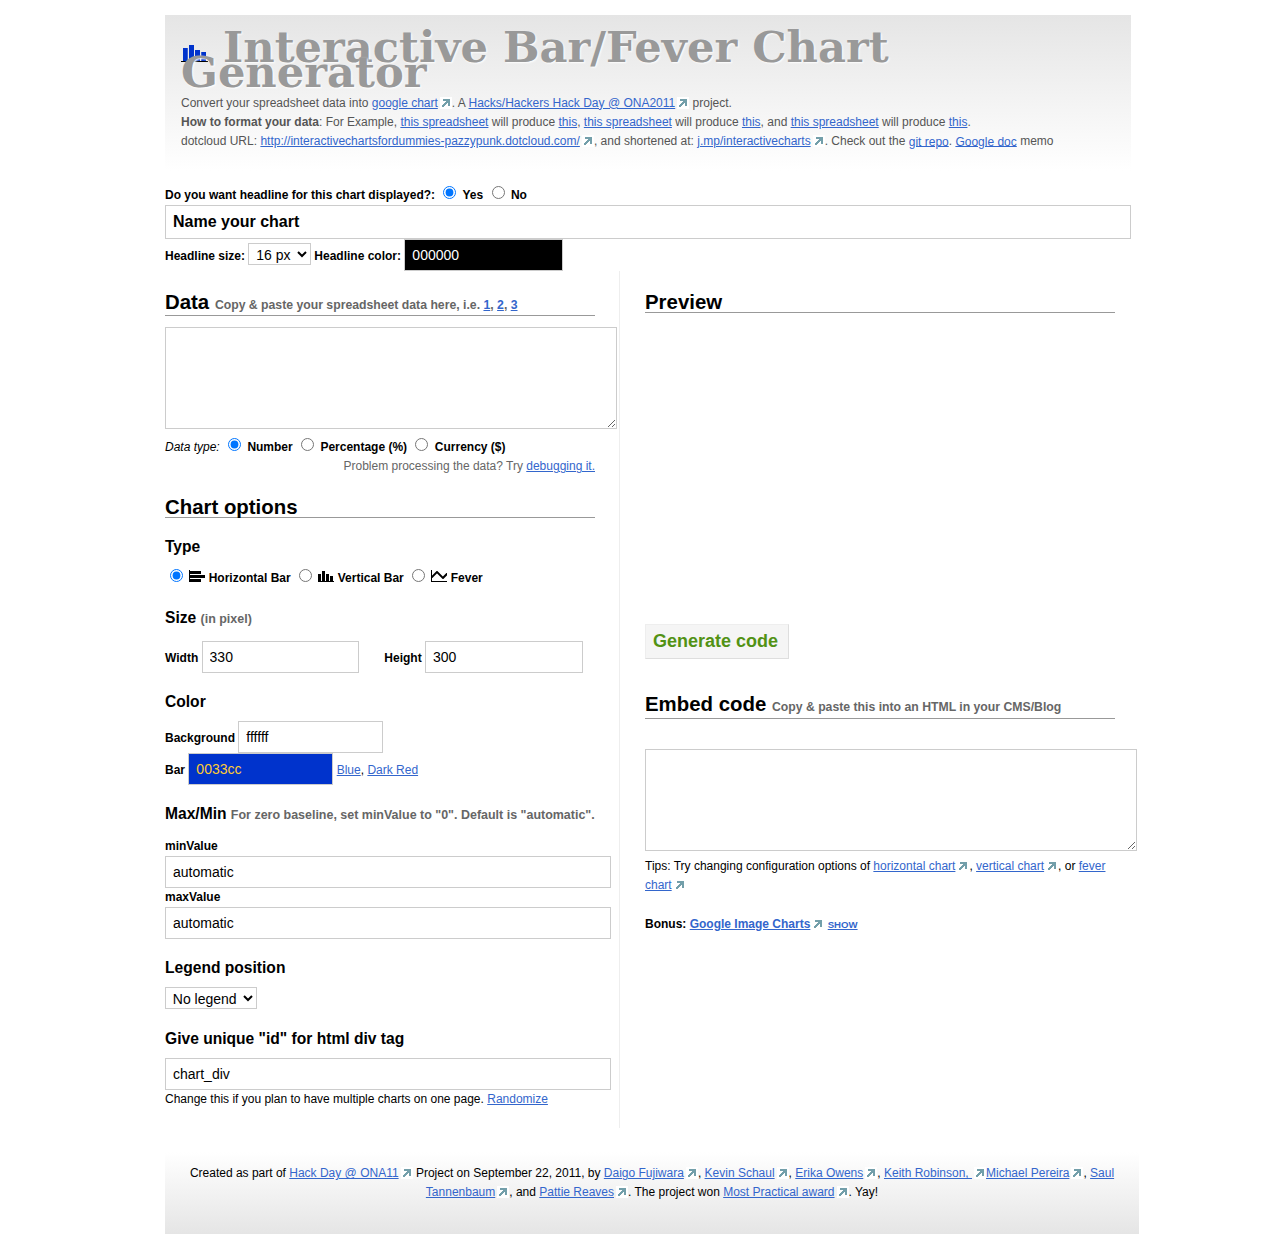
<file: index.html>
<!DOCTYPE html PUBLIC "-//W3C//DTD XHTML 1.0 Strict//EN"
  "http://www.w3.org/TR/xhtml1/DTD/xhtml1-strict.dtd">
<html xmlns="http://www.w3.org/1999/xhtml" xml:lang="en" lang="en">

<head>

  <title>Interactive Bar/Fever Chart Generator | Convert your spreadsheet into Google Chart Tool | Hack Day Project Sept. 22, 2011</title>
  <meta http-equiv="content-type" content="text/html;charset=utf-8" />

  <link rel="stylesheet" href="css/screen.css" type="text/css" media="screen, projection" />
  <link rel="stylesheet" href="css/print.css" type="text/css" media="print" />
  <!--[if IE]>
    <link rel="stylesheet" href="css/ie.css" type="text/css" media="screen, projection" />
  <![endif]-->
  <link rel="stylesheet" href="css/style.css" type="text/css" media="screen, projection" />
  <script src="js/jquery-1.6.4.min.js"></script>
  <script src="js/jquery.wheelcolorpicker.min.js"></script>
  <script src="js/underscore-min.js"></script>

  <script src="js/logic.js" type="text/javascript"></script>
  <script src="js/init.js" type="text/javascript"></script>
  <script type="text/javascript" src="https://www.google.com/jsapi"></script>

</head>

<body>
  <div class="container">
  	<div id="header" class="span-24 last">
        <h1><img src="images/bar.png" alt="" width="27" height="17" border="0" /> Interactive Bar/Fever Chart Generator</h1>
        <p>Convert your spreadsheet data into <a href="http://code.google.com/apis/chart/image/docs/making_charts.html"> google chart</a>.  A <a href="http://hackshackers.com/hacking-at-ona11/">Hacks/Hackers Hack Day @ ONA2011</a> project.<br />
        <strong>How to format your data</strong>: For Example, 
        <a href="https://docs.google.com/spreadsheet/ccc?key=0Apvvlouo3eMgdFZWeUNPQ1pjYXJINmtSOW9YZ09ISEE&hl=en_US" target="_blank">this spreadsheet</a> will produce <a href="examples/example-unemployment.html" target="_blank">this</a>, <a href="https://docs.google.com/a/daigofujiwara.com/spreadsheet/ccc?key=0Apvvlouo3eMgdG50R3ZCWWZnMUNOeVB1QWM3ai1tamc&hl=en_US#gid=0" target="_blank">this spreadsheet</a> will produce <a href="examples/example-beckett-era.html" target="_blank">this</a>, and  <a href="https://docs.google.com/a/daigofujiwara.com/spreadsheet/ccc?key=0Apvvlouo3eMgdDZOLUdRNlh5dkRvQjRxVzM0UkNGQmc&hl=en_US#gid=0" target="_blank">this spreadsheet</a> will produce <a href="examples/example-usmedian-income.html" target="_blank">this</a>.<br/>
        dotcloud URL: <a href="http://interactivechartsfordummies-pazzypunk.dotcloud.com/">http://interactivechartsfordummies-pazzypunk.dotcloud.com/</a>, and shortened at: <a href="http://j.mp/interactivecharts">j.mp/interactivecharts</a>. Check out the <a href="https://github.com/pazzypunk/interactive_charts_for_dummies">git repo</a>. <a href="https://docs.google.com/document/d/1vekp8TzdLXnKgNC4k9BXE6sQIT3ypIWWhqOh0MDQLQ0/edit?hl=en_US">Google doc</a> memo</p>

        <p><!-- AddThis Button BEGIN -->
		<div class="addthis_toolbox addthis_default_style ">
		<a class="addthis_button_preferred_1"></a>
		<a class="addthis_button_preferred_2"></a>
		<a class="addthis_button_preferred_3"></a>
		<a class="addthis_button_preferred_4"></a>
		<a class="addthis_button_compact"></a>
		<a class="addthis_counter addthis_bubble_style"></a>
		</div>
		<!-- script type="text/javascript" src="http://s7.addthis.com/js/250/addthis_widget.js#pubid=ra-4e7db41d045e7543"></script -->
		<!-- AddThis Button END --></p>
    </div><!-- end #header -->
    
   	<div class="span-24 last">
    
        <div class="title" name="title">
        <label>Do you want headline for this chart displayed?:</label>
			<input type="radio" name="wanttitle" value="titleyes" id="titleyes" checked="checked" /><label for="titleyes"> Yes</label>
			<input type="radio" name="wanttitle" value="titleno" id="titleno" /> <label for="titleno"> No</label>
			<div id="titleoption">
			<label for="title"></label>
			<input id="title" type="text" size="40" value="Name your chart" onclick="javascript:this.focus();this.select();">
			
			<label for="titlesize">Headline size:</label>  
			<select id="titlesize">
				<option value="10">10 px</option>
				<option value="11">11 px</option>
				<option value="12">12 px</option>
				<option value="13">13 px</option>
				<option value="14">14 px</option>
				<option value="15">15 px</option>
				<option value="16" selected="selected">16 px</option>
				<option value="18">18 px</option>
				<option value="20">20 px</option>
				<option value="22">22 px</option>
				<option value="24">24 px</option>
				<option value="28">28 px</option>
				<option value="32">32 px</option>

			</select>
			<label for="titlecolor">Headline color:</label>  
			<input type="text" size="40" id="title-color" name="title-color" class="title-colorpicker colorpicker"></input>	
			</div>
		</div>
	</div>

    <div class="span-11 colborder">
    <h2>Data <span class="quiet tiny">Copy &amp; paste your spreadsheet data here, i.e. <a href="https://docs.google.com/spreadsheet/ccc?key=0Apvvlouo3eMgdFZWeUNPQ1pjYXJINmtSOW9YZ09ISEE&hl=en_US" target="_blank">1</a>, <a href="https://docs.google.com/a/daigofujiwara.com/spreadsheet/ccc?key=0Apvvlouo3eMgdG50R3ZCWWZnMUNOeVB1QWM3ai1tamc&hl=en_US#gid=0" target="_blank">2</a>, <a href="https://docs.google.com/a/daigofujiwara.com/spreadsheet/ccc?key=0Apvvlouo3eMgdDZOLUdRNlh5dkRvQjRxVzM0UkNGQmc&hl=en_US#gid=0" target="_blank">3</a></span></h2>
    
    <p id="data-processed" class="success"><img src="images/icons/tick.png" alt=""> Data processed.</p>
    <p id="data-error" class="error"><img src="images/icons/cross.png" alt=""> Data may contain invalid characters. Try <a href="javascript:void(0);" class="showdebug">debugging it</a> below.</p>
    
    
	<textarea id="data" class="fullwidth" onchange="processData()"></textarea>
	<div class="datatype-select"><em>Data type: </em>
				<input type="radio" name="datatype" value="num" id="num" checked="checked" onchange="processData()" /> <label for="num"> Number</label>
				<input type="radio" name="datatype" value="pct" id="pct" onchange="processData()" /> <label for="pct"> Percentage (%)</label>
				<input type="radio" name="datatype" value="dol" id="dol" onchange="processData()" /> <label for="dol"> Currency ($)</label>
	</div>
    <p class="quiet" style="text-align:right;">Problem processing the data? Try <a href="javascript:void(0);" class="showdebug">debugging it.</a></p>
    <div style="padding-left:5px; border-left:1px solid #999;" id="debug">
    <!-- eventually delete this from here  -->
		<h4>Data Labels <span class="quiet small">Enter comma separated value.</span></h4>
			Name labels (i.e. Year, Month...): <input type="text" id="chartlabelsname" value=""></input><br/>
			<input type="text" id="chartlabels" value=""></input>
		<h4>Data Values <span class="quiet small">Enter comma separated value, only numbers.</span></h4>
			Name of data: <input type="text" id="chartdataname" value=""></input><br/>
			<input type="text" id="chartdata" value=""></input>
			
		<div class="datatype-select">Formatted data: 
				<br/>
			<input type="text" id="chartformatteddata" value=""></input>
		</div>
	 <!-- to here  -->
	 </div>
    <h2>Chart options</h2>
	    <div class="type" >
			<h4>Type</h4>
			<div><input type="radio" name="charttype" value="BarChart" id="horitype" checked="checked" /> <label for="horitype"> <img src="images/hori-type.png" width="16" height="12"> Horizontal Bar</label>
			<input type="radio" name="charttype" value="ColumnChart" id="verttype" /> <label for="verttype"><img src="images/vert-type.png" width="16" height="12"> Vertical Bar</label>
			<input type="radio" name="charttype" value="LineChart" id="linetype" /> <label for="linetype"><img src="images/line-type.png" width="16" height="12"> Fever</label>
			
			</div>
		</div>	

        <div class="size" id="size" name="size">
			<h4>Size <span class="quiet small">(in pixel)</span></h4>
			<label for="chartwidth">Width</label>
			<input type="text" name="chartwidth" id="chartwidth" length="5" size="8" value="330" onclick="javascript:this.focus();this.select();">
			<label for="chartheight">Height</label>
			<input type="text" name="chartheight" id="chartheight" length="5" size="8" value="300" onclick="javascript:this.focus();this.select();">
		</div>
		
		<div class="color" id="chartcolor" name="chartcolor">
			<h4>Color</h4>
			<!-- <label for="canvas-color">Canvas background color</label>
			<input type="text" size="40" id="canvas-color" name="canvas-color" class="colorpicker"></input><br/> -->

			<label for="chart-color">Background </label>
			<input type="text" size="40" id="chart-color" name="chart-color" class="colorpicker"></input><br/>

			<label for="bar-color">Bar </label>
			<input type="text" size="40" id="bar-color" name="bar-color" class="bar-colorpicker colorpicker"></input> <a href="javascript:void(0);" id="changeBlue">Blue</a>, <a href="javascript:void(0);" id="changeRed">Dark Red</a>
		</div>

		<div>
				<h4>Max/Min <span class="quiet small">For zero baseline, set minValue to "0". Default is "automatic".</span></h4>	
		<!-- hAxis vAxis:{minValue:"0", maxValue:"10"} -->
		<label for="minv">minValue</label>
			<input type="text" name="minv" id="minv" length="5" size="8" value="automatic" onclick="javascript:this.focus();this.select();">
			<label for="maxv">maxValue</label>
			<input type="text" name="maxv" id="maxv" length="5" size="8" value="automatic" onclick="javascript:this.focus();this.select();">
		</div>
		
		<div class="legend" id="chartlegend">
			<h4>Legend position</h4>
			<label for="legend-position"></label>
			<select id="legend-position">
				<option value="none">No legend</option>
				<option value="top">Top</option>
				<option value="right">Right</option>
				<option value="bottom">Bottom</option>
			</select>	
		</div>
		
		<div class="color" id="chartcolor" name="chartcolor">
			<h4>Give unique "id" for html div tag</h4>
			<input type="text" size="40" id="chartdivid" name="chartdivid" value="chart_div"></input><br/>
			<p>Change this if you plan to have multiple charts on one page. <a href="javascript:void(0);" id="randomchartdivid">Randomize</a></p>
			
		</div>
		
	</div>
	
	<div class="span-12 last">

		<h2>Preview</h2>
		<script type="text/javascript">google.load("visualization", "1", {packages:["corechart"]});</script>
		<div id="preview-canvas"> 
			
			
			
		</div>


		<div class="renderbutton">
	  		<input type="submit" class="button" id="renderChart" name="renderChart" value="Generate code" />  	
		</div>
		
		<div>
			<h2>Embed code <span class="quiet tiny">Copy &amp; paste this into an HTML in your CMS/Blog</span></h2>
			<br>
			<textarea id="codeOutput" class="fullwidth" onclick="javascript:this.focus();this.select();"></textarea>
			<p>Tips: Try changing configuration options of <a href="http://code.google.com/apis/chart/interactive/docs/gallery/barchart.html#Configuration_Options" target="_blank">horizontal chart</a>, <a href="http://code.google.com/apis/chart/interactive/docs/gallery/columnchart.html#Configuration_Options" target="_blank">vertical chart</a>, or <a href="http://code.google.com/apis/chart/interactive/docs/gallery/linechart.html#Configuration_Options" target="_blank">fever chart</a></p>
			
			<h6>Bonus: <a href="http://code.google.com/apis/chart/image/">Google Image Charts</a> <a href="javascript:void(0);" class="small" id="showimgchart">SHOW</a></h6>
			<div id="imgchart">
				<textarea id="codeImgOutput" class="fullwidth"></textarea>
				<img id="chartPreview" src="images/bar.png">
			</div>
		</div>
	</div>  

    <div class="span-24 last center" id="footer">
      <p>
      Created as part of <a href="http://meetupbos.hackshackers.com/events/17319807/?eventId=17319807&action=detail&rv=rv17&rv=rv17">Hack Day @ ONA11</a> Project on September 22, 2011, by <a href="http://about.me/daigofujiwara">Daigo Fujiwara</a>, <a href="http://twitter.com/foxyninja7">Kevin Schaul</a>, <a href="http://twitter.com/erika_owens">Erika Owens</a>, <a href="http://twitter.com/kdawg39">Keith Robinson, <a href="http://twitter.com/monkeycycle_org">Michael Pereira</a>, <a href="http://twitter.com/stannenb">Saul Tannenbaum</a>, and <a href="http://twitter.com/pazzypunk"> Pattie Reaves</a>.  The project won  <a href="http://hackshackers.com/hacking-at-ona11/">Most Practical award</a>. Yay!
    
      </p>
    </div>

  </div> <!-- end .container -->

</body>
</html>
</file>
<file: css/screen.css>
/*************************************
       WELCOME TO THE STYLESHEET
--------------------------------------
              screen.css
        BlueTrip CSS Framework
         http://bluetrip.org
***************************************/

/*** MEYER RESET v1.0 ***/
html,body,div,span,applet,object,iframe,h1,h2,h3,h4,h5,h6,p,blockquote,pre,a,abbr,acronym,address,big,cite,code,del,dfn,em,font,img,ins,kbd,q,s,samp,small,strike,strong,sub,sup,tt,var,b,u,i,center,dl,dt,dd,ol,ul,li,fieldset,form,label,legend,table,caption,tbody,tfoot,thead,tr,th,td{margin:0;padding:0;border:0;outline:0;font-size:100%;vertical-align:baseline;background:transparent}body{line-height:1}blockquote,q{quotes:none}blockquote:before,blockquote:after,q:before,q:after{content:'';content:none}:focus{outline:0}ins{text-decoration:none}del{text-decoration:line-through}table{border-collapse:collapse;border-spacing:0}

/*** BASIC TYPOGRAPHY ***/
html { font-size: 62.5%; font-family: "Liberation Sans", Helvetica, Arial, sans-serif; }
strong, th, thead td, h1, h2, h3, h4, h5, h6 { font-weight: bold; }
cite, em, dfn { font-style: italic; }
code, kbd, samp, pre, tt, var, input[type='text'], input[type='password'], textarea { font-size: 92%; font-family: monaco, "Lucida Console", courier, monospace; }
del { text-decoration: line-through; color: #666; }
ins, dfn { border-bottom: 1px solid #ccc; }
small, sup, sub { font-size: 85%; }
abbr, acronym { text-transform: uppercase; font-size: 85%; letter-spacing: .1em; }
a abbr, a acronym { border: none; }
abbr[title], acronym[title], dfn[title] { cursor: help; border-bottom: 1px solid #ccc; }
sup { vertical-align: super; }
sub { vertical-align: sub; }

/*** QUOTES ***/
blockquote { border-top: 1px solid #ccc; border-bottom: 1px solid #ccc; color: #666; }
blockquote *:first-child:before { content: "\201C"; }
blockquote *:first-child:after { content: "\201D"; }

/*** FORMS ***/
fieldset { padding:1.4em; margin: 0 0 1.5em 0; border: 1px solid #ccc; }
legend { font-weight: bold; font-size:1.2em; }
label { font-weight: bold; }
textarea, input[type='text'], input[type='password'], select { border: 1px solid #ccc; background: #fff; }
textarea:hover, input[type='text']:hover, input[type='password']:hover, select:hover { border-color: #aaa; }
textarea:focus, input[type='text']:focus, input[type='password']:focus, select:focus { border-color: #888; outline: 2px solid #ffffaa; }
input, select { cursor: pointer; }
input[type='text'],input[type='password'] { cursor: text; }

/*** BASE SIZES ***/
.container { font-size: 1.2em; line-height: 1.6em; }
h1 { font-size: 1.9em; }
h2 { font-size: 1.7em; }
h3 { font-size: 1.5em; }
h4 { font-size: 1.3em; }
h5 { font-size: 1.2em; }
h6 { font-size: 1em; }

/*** LISTS ***/
ul li { margin-left: .85em; }
ul { list-style-type: disc; }
ul ul { list-style-type: square; }
ul ul ul { list-style-type: circle; }
ol { list-style-position: outside; list-style-type: decimal; }
dt { font-weight: bold; }

/*** TABLES ***/
table { border-top: 1px solid #ccc;  border-left: 1px solid #ccc; }
th, td { border-bottom: 1px solid #ddd; border-right: 1px solid #ccc; }

/*** MARGINS & PADDINGS ***/
blockquote *:first-child { margin: .8em 0; }
hr, p, ul, ol, dl, pre, blockquote, address, table, form { margin-bottom: 1.6em; }
/*** NOTE: Calulate header margins: TOP: 1.6em/size, BOTTOM: 1.6em/size/2 ***/
h1 { margin: 1em 0 .5em;  }
h2 { margin: 1.07em 0 .535em; }
h3 { margin: 1.14em 0 .57em; }
h4 { margin: 1.23em 0 .615em; }
h5 { margin: 1.33em 0 .67em; }
h6 { margin: 1.6em 0 .8em; }
th, td { padding: .8em; }
caption { padding-bottom: .8em; } /*** padding instead of margin for IE ***/
blockquote { padding: 0 1em; margin: 1.6em 0; }
fieldset { padding: 0 1em 1em 1em; margin: 1.6em 0; } /*** padding-top is margin-top for fieldsets in Opera ***/
legend { padding-left: .8em; padding-right: .8em; }
legend+* { margin-top: 1em; } /*** compensates for the opera margin bug ***/
textarea, input { padding: .3em .4em .15em .4em; }
select { padding: .1em .2em 0 .2em; }
option { padding: 0 .4em; }
a { position: relative; padding: 0.3em 0 .1em 0; } /*** for larger click-area ***/
dt { margin-top: .8em; margin-bottom: .4em; }
ul { margin-left: 1.5em; }
ol { margin-left: 2.35em; }
ol ol, ul ol { margin-left: 2.5em; }
form div { margin-bottom: .8em; }

/*** COLORS ***/
a:link { text-decoration: underline; color: #36c; }
a:visited { text-decoration: underline; color: #99c; }
a:hover { text-decoration: underline; color: #c33; }
a:active, a:focus { text-decoration: underline; color: #000; }
code, pre { color: #c33; } /*** very optional, but still useful. W3C uses about the same colors for codes ***/

/*** 24 COLUMN GRID ***/
.container {width:950px;margin:0 auto;}
.showgrid {background:url(../images/grid.png);}
body {margin:1.5em 0;}
div.span-1, div.span-2, div.span-3, div.span-4, div.span-5, div.span-6, div.span-7, div.span-8, div.span-9, div.span-10, div.span-11, div.span-12, div.span-13, div.span-14, div.span-15, div.span-16, div.span-17, div.span-18, div.span-19, div.span-20, div.span-21, div.span-22, div.span-23 {float:left;margin-right:10px;}
div.span-24 {float:left;}
div.last {margin-right:0;}
.span-1 {width:30px;}
.span-2 {width:70px;}
.span-3 {width:110px;}
.span-4 {width:150px;}
.span-5 {width:190px;}
.span-6 {width:230px;}
.span-7 {width:270px;}
.span-8 {width:310px;}
.span-9 {width:350px;}
.span-10 {width:390px;}
.span-11 {width:430px;}
.span-12 {width:470px;}
.span-13 {width:510px;}
.span-14 {width:550px;}
.span-15 {width:590px;}
.span-16 {width:630px;}
.span-17 {width:670px;}
.span-18 {width:710px;}
.span-19 {width:750px;}
.span-20 {width:790px;}
.span-21 {width:830px;}
.span-22 {width:870px;}
.span-23 {width:910px;}
.span-24, div.span-24 {width:950px;}
.suffix-1 {padding-right:40px;}
.suffix-2 {padding-right:80px;}
.suffix-3 {padding-right:120px;}
.suffix-4 {padding-right:160px;}
.suffix-5 {padding-right:200px;}
.suffix-6 {padding-right:240px;}
.suffix-7 {padding-right:280px;}
.suffix-8 {padding-right:320px;}
.suffix-9 {padding-right:360px;}
.suffix-10 {padding-right:400px;}
.suffix-11 {padding-right:440px;}
.suffix-12 {padding-right:480px;}
.suffix-13 {padding-right:520px;}
.suffix-14 {padding-right:560px;}
.suffix-15 {padding-right:600px;}
.suffix-16 {padding-right:640px;}
.suffix-17 {padding-right:680px;}
.suffix-18 {padding-right:720px;}
.suffix-19 {padding-right:760px;}
.suffix-20 {padding-right:800px;}
.suffix-21 {padding-right:840px;}
.suffix-22 {padding-right:880px;}
.suffix-23 {padding-right:920px;}
.prefix-1 {padding-left:40px;}
.prefix-2 {padding-left:80px;}
.prefix-3 {padding-left:120px;}
.prefix-4 {padding-left:160px;}
.prefix-5 {padding-left:200px;}
.prefix-6 {padding-left:240px;}
.prefix-7 {padding-left:280px;}
.prefix-8 {padding-left:320px;}
.prefix-9 {padding-left:360px;}
.prefix-10 {padding-left:400px;}
.prefix-11 {padding-left:440px;}
.prefix-12 {padding-left:480px;}
.prefix-13 {padding-left:520px;}
.prefix-14 {padding-left:560px;}
.prefix-15 {padding-left:600px;}
.prefix-16 {padding-left:640px;}
.prefix-17 {padding-left:680px;}
.prefix-18 {padding-left:720px;}
.prefix-19 {padding-left:760px;}
.prefix-20 {padding-left:800px;}
.prefix-21 {padding-left:840px;}
.prefix-22 {padding-left:880px;}
.prefix-23 {padding-left:920px;}
div.border {padding-right:4px;margin-right:5px;border-right:1px solid #eee;}
div.colborder {padding-right:24px;margin-right:25px;border-right:1px solid #eee;}
.pull-1 {margin-left:-40px;}
.pull-2 {margin-left:-80px;}
.pull-3 {margin-left:-120px;}
.pull-4 {margin-left:-160px;}
.pull-5 {margin-left:-200px;}
.pull-6 {margin-left:-240px;}
.pull-7 {margin-left:-280px;}
.pull-8 {margin-left:-320px;}
.pull-9 {margin-left:-360px;}
.pull-10 {margin-left:-400px;}
.pull-11 {margin-left:-440px;}
.pull-12 {margin-left:-480px;}
.pull-13 {margin-left:-520px;}
.pull-14 {margin-left:-560px;}
.pull-15 {margin-left:-600px;}
.pull-16 {margin-left:-640px;}
.pull-17 {margin-left:-680px;}
.pull-18 {margin-left:-720px;}
.pull-19 {margin-left:-760px;}
.pull-20 {margin-left:-800px;}
.pull-21 {margin-left:-840px;}
.pull-22 {margin-left:-880px;}
.pull-23 {margin-left:-920px;}
.pull-24 {margin-left:-960px;}
.pull-1, .pull-2, .pull-3, .pull-4, .pull-5, .pull-6, .pull-7, .pull-8, .pull-9, .pull-10, .pull-11, .pull-12, .pull-13, .pull-14, .pull-15, .pull-16, .pull-17, .pull-18, .pull-19, .pull-20, .pull-21, .pull-22, .pull-23, .pull-24 {float:left;position:relative;}
.push-1 {margin:0 -40px 1.5em 40px;}
.push-2 {margin:0 -80px 1.5em 80px;}
.push-3 {margin:0 -120px 1.5em 120px;}
.push-4 {margin:0 -160px 1.5em 160px;}
.push-5 {margin:0 -200px 1.5em 200px;}
.push-6 {margin:0 -240px 1.5em 240px;}
.push-7 {margin:0 -280px 1.5em 280px;}
.push-8 {margin:0 -320px 1.5em 320px;}
.push-9 {margin:0 -360px 1.5em 360px;}
.push-10 {margin:0 -400px 1.5em 400px;}
.push-11 {margin:0 -440px 1.5em 440px;}
.push-12 {margin:0 -480px 1.5em 480px;}
.push-13 {margin:0 -520px 1.5em 520px;}
.push-14 {margin:0 -560px 1.5em 560px;}
.push-15 {margin:0 -600px 1.5em 600px;}
.push-16 {margin:0 -640px 1.5em 640px;}
.push-17 {margin:0 -680px 1.5em 680px;}
.push-18 {margin:0 -720px 1.5em 720px;}
.push-19 {margin:0 -760px 1.5em 760px;}
.push-20 {margin:0 -800px 1.5em 800px;}
.push-21 {margin:0 -840px 1.5em 840px;}
.push-22 {margin:0 -880px 1.5em 880px;}
.push-23 {margin:0 -920px 1.5em 920px;}
.push-24 {margin:0 -960px 1.5em 960px;}
.push-1, .push-2, .push-3, .push-4, .push-5, .push-6, .push-7, .push-8, .push-9, .push-10, .push-11, .push-12, .push-13, .push-14, .push-15, .push-16, .push-17, .push-18, .push-19, .push-20, .push-21, .push-22, .push-23, .push-24 {float:right;position:relative;}
hr {background:#ddd;color:#ddd;clear:both;float:none;width:100%;height:.1em;margin:0 0 1.45em;border:none;}
hr.space {background:#fff;color:#fff;}
.clearfix:after, .container:after {content:"\0020";display:block;height:0;clear:both;visibility:hidden;max-height:0;overflow:hidden;}
.clearfix, .container {display:inline-block;}
* html .clearfix, * html .container {height:1%;}
.clearfix, .container {display:block;}
.clear {clear:both;}

/*** FANCY SERIF ***/
.fancy { color: #666; font-family: "Warnock Pro", "Goudy Old Style","Palatino","Book Antiqua", Georgia, serif; font-style: italic; font-weight: normal; }

/*** SMALL CAPS ***/
.caps { font-variant: small-caps; letter-spacing: 1px; text-transform: lowercase; font-size:1.2em; font-weight:bold; padding:0 2px; }

/*** NO LINK ICON (use class="noicon" to remove the link icon from a specific link) ***/
body a.noicon { background:none !important; padding:0 !important; margin:0 !important; }

/*** LINK PADDING FOR ICONS ***/
a[href^="http:"],
a[href^="mailto:"],
a[href$=".pdf"],
a[href$=".doc"],
a[href$=".xls"],
a[href$=".rss"],
a[href$=".rdf"],
a[href^="aim:"] { padding:2px 22px 2px 0; margin:-2px 0; background-repeat: no-repeat; background-position: right center; }

/*** EXTERNAL LINK ICONS ***/
a[href^="http:"]          { background-image: url(../images/icons/external.png); padding-right: 14px; }
a[href^="mailto:"]        { background-image: url(../images/icons/email.png); }
a[href^="http:"]:visited  { background-image: url(../images/icons/visited.png); }

/*** FILE LINK ICONS ***/
a[href$=".pdf"]   { background-image: url(../images/icons/pdf.png); }
a[href$=".doc"]   { background-image: url(../images/icons/doc.png); }
a[href$=".xls"]   { background-image: url(../images/icons/xls.png); }

/*** MISCELLANEOUS LINK ICONS ***/
a[href$=".rss"],
a[href$=".rdf"]   { background-image: url(../images/icons/feed.png); }
a[href^="aim:"]   { background-image: url(../images/icons/im.png); }
a[href^="http://yourwebsite.com"] { background:none; padding:0; margin:0; }

/*** TEXT CLASSES ***/
.small {font-size:.8em;margin-bottom:1.875em;line-height:1.875em;}
.large {font-size:1.2em;line-height:2.5em;margin-bottom:1.25em;}
.hide {display:none;}
.quiet {color:#666;}
.loud {color:#000;}
.highlight {background:#ff0;}
.top {margin-top:0;padding-top:0;}
.bottom {margin-bottom:0;padding-bottom:0;}
.thin {font-weight: lighter;}
.error, .notice, .success {padding:.8em;margin-bottom:1.6em;border:2px solid #ddd;}
.error {background:#FBE3E4;color:#8a1f11;border-color:#FBC2C4;}
.notice {background:#FFF6BF;color:#514721;border-color:#FFD324;}
.success {background:#E6EFC2;color:#264409;border-color:#C6D880;}
.error a {color:#8a1f11; background:none; padding:0; margin:0; }
.notice a {color:#514721; background:none; padding:0; margin:0; }
.success a {color:#264409; background:none; padding:0; margin:0; }
.center {text-align: center;}

/*** STYLES FOR BUTTONS ***/
a.button, button {
  display: inline-block;
  float: left;
  margin:0 0.583em 0.667em 0;
  padding:5px 10px 5px 7px;   /*** Links ***/
  border:1px solid #dedede;
  border-top:1px solid #eee;
  border-left:1px solid #eee;
  background-color:#f5f5f5;
  font-family:"Liberation Sans", Helvetica, Arial, sans-serif;
  font-size:100%;
  line-height:130%;
  text-decoration:none;
  font-weight:bold;
  color:#565656;
  cursor:pointer;
}
button { width:auto; overflow:visible; padding:4px 10px 3px 7px; }
button[type] { padding:4px 10px 4px 7px; line-height:17px; }
*:first-child+html .container button[type] { padding:4px 10px 3px 7px; }
button img, a.button img{ margin:0 3px -3px 0 !important; padding:0; border:none; width:16px; height:16px; float:none; }

/*** STANDARD BUTTONS ***/
button:hover, a.button:hover{ background-color:#dff4ff; border:1px solid #c2e1ef; color:#336699; }
a.button:active, button:active{ background-color:#6299c5; border:1px solid #6299c5; color:#fff; }

/*** POSITIVE (LIGHT BACKGROUND) ***/
body .positive { color:#529214; }
a.positive:hover, button.positive:hover { background-color:#E6EFC2; border:1px solid #C6D880; color:#529214; }
a.positive:active, button.positive:active { background-color:#529214; border:1px solid #529214; color:#fff; }

/*** NEGATIVE (DARK BACKGROUND)***/
body .negative { color:#d12f19; }
a.negative:hover, button.negative:hover { background:#fbe3e4; border:1px solid #fbc2c4; color:#d12f19; }
a.negative:active, button.negative:active { background-color:#d12f19; border:1px solid #d12f19; color:#fff; }
</file>
<file: css/print.css>
/*************************************
    WELCOME TO THE PRINT STYLESHEET
--------------------------------------
              print.css
        BlueTrip CSS Framework
   Thanks to Priss Print Framework
 http://github.com/mikecrittenden/priss
***************************************/

/*** BODY ***/
body {width:100% !important; margin:0 !important; padding:0 !important; line-height: 1.4; word-spacing:1.1pt; letter-spacing:0.2pt; font-family: Garamond,"Times New Roman", serif; color: #000; background: none; font-size: 12pt;}

/*** HEADINGS ***/
h1,h2,h3,h4,h5,h6 {font-family: Helvetica, Arial, sans-serif;}
h1{font-size:19pt;}
h2{font-size:17pt;}
h3{font-size:15pt;}
h4,h5,h6{font-size:12pt;}

/*** ELEMENTS ***/
code {font: 10px monospace;}
blockquote {margin: 1.3em; padding: 1em; font-size: 10pt;}
hr {background-color: #ccc;}

/*** IMAGES ***/
img {float: left; margin: 1em 1.5em 1.5em 0;}
a img {border: none;}

/*** LINKS ***/
a:link, a:visited {background: transparent; font-weight: 700; text-decoration: underline;color:#333;}
a:link[href^="http://"]:after, a[href^="http://"]:visited:after {content: " (" attr(href) ") "; font-size: 90%;}
a[href^="http://"] {color:#000;}

/*** TABLES ***/
table {margin: 1px; text-align:left;}
th {border-bottom: 1px solid #333;  font-weight: bold;}
td {border-bottom: 1px solid #333;}
th,td {padding: 4px 10px 4px 0;}
tfoot {font-style: italic;}
caption {background: #fff; margin-bottom:2em; text-align:left;}
thead {display: table-header-group;}
tr {page-break-inside: avoid;}

/*** Add sections here to hide various parts of the site when printing ***/
#header, #footer, #navigation, #sidebar, button {display:none;}
</file>
<file: css/ie.css>
/*************************************
      WELCOME TO THE IE STYLESHEET
--------------------------------------
               ie.css
        BlueTrip CSS Framework
         http://bluetrip.org
***************************************/

body {text-align:center;}
.container {text-align:left;}
* html .column {overflow-x:hidden;}
* html legend {margin:-18px -8px 16px 0;padding:0;}
ol {margin-left:2em;}
sup {vertical-align:text-top;}
sub {vertical-align:text-bottom;}
html>body p code {*white-space:normal;}
hr {margin:-8px auto 11px;}
ul { list-style: disc outside; margin-left: 2em; } /* IE can't handle :before and :after */
ul li { text-indent: 0; margin-left: 0; }
legend { margin-bottom: 1.6em; } /* IE form margin bug */
sup, sub { font-size: 100%; } /* IE superscript & subscript bug */
blockquote p, blockquote ul, blockquote ol, blockquote dl, blockquote pre, blockquote address,
blockquote table, blockquote form, blockquote h1, blockquote h2, blockquote h3, blockquote h4, blockquote h5, blockquote h6 { margin-top: .8em; margin-bottom: .8em; } /* IE can't handle :first-child */
* html textarea, * html input { padding: 0; } /* IE < 7 form fix */
input[type='submit'], input[type='button'] { padding: 0; } /* IE 7 button fix */
legend+* { margin-top: 0; } /* we already added legend margin */
a abbr, a acronym { text-decoration: underline; } /* IE 7 bug */
fieldset legend { margin: 0; } /* IE 6 disappearing legend bug */
</file>
<file: css/style.css>
/*************************************
   WELCOME TO THE CUSTOM STYLESHEET
--------------------------------------
              style.css
        BlueTrip CSS Framework
    Put your custom styles in here.
***************************************/

/**************************************/
/*           COLOR SCHEME             */
/**************************************
- black		#000
- white		#fff
-           #
-           #
-           #
***************************************/


/**************************************/
/*              GLOBALS               */
/**************************************/


/**************************************/
/*              HEADER                */
/**************************************/
#header {
	padding-left: 16px;
	margin-bottom: 1em;
	color: #555;
	background: #e5e5e5; /* Old browsers */
	background: -moz-linear-gradient(top, #e5e5e5 0%, #ffffff 100%); /* FF3.6+ */
	background: -webkit-gradient(linear, left top, left bottom, color-stop(0%,#e5e5e5), color-stop(100%,#ffffff)); /* Chrome,Safari4+ */
	background: -webkit-linear-gradient(top, #e5e5e5 0%,#ffffff 100%); /* Chrome10+,Safari5.1+ */
	background: -o-linear-gradient(top, #e5e5e5 0%,#ffffff 100%); /* Opera11.10+ */
	background: -ms-linear-gradient(top, #e5e5e5 0%,#ffffff 100%); /* IE10+ */
	filter: progid:DXImageTransform.Microsoft.gradient( startColorstr='#e5e5e5', endColorstr='#ffffff',GradientType=0 ); /* IE6-9 */
	background: linear-gradient(top, #e5e5e5 0%,#ffffff 100%); /* W3C */	
	}

h1{
	color: #999;
	margin: .5em 0 .3em;
	font-size:3.6em;
	text-shadow: 1px 1px 2px #fff;
	font-family: Constantia, "Lucida Bright", Lucidabright, "Lucida Serif", Lucida, "DejaVu Serif", "Bitstream Vera Serif", "Liberation Serif", Georgia, serif;
	}
	

/**************************************/
/*             NAVIGATION             */
/**************************************/



/**************************************/
/*            MAIN CONTENT            */
/**************************************/

textarea {
width: 100%;
font-family: Consolas, "Monaco";
font-size: 12px;
height: 80px;
padding: 10px;
}
select{
	font-size: 14px;
}
input[type="text"] {
	font-family: 'Liberation Sans', Helvetica, Arial, sans-serif;
	padding:7px;
	font-size: 14px;
	width:100%;
}
input#title {
font-size: 16px;
font-weight: bold;
}
input#chartwidth, input#chartheight {
	width:33%;
}
input#chartwidth  {
	margin-right: 5%;
}
input#chartlabelsname, input#chartdataname {
	width:40%;margin-left: 5%;
}
input.colorpicker {
	width:30%;
}

input.title-colorpicker {
	width:15%;
}

#preview-canvas {
	min-height:300px;
}


a.generate {
}

.tiny {
	font-size: .6em;
}

h2 {
	border-bottom:1px solid #999;
}


/*** STYLES FOR BUTTONS ***/
input#renderChart {
  display: inline-block;
  float: left;
  margin:0 0.583em 0.667em 0;
  padding:5px 10px 5px 7px;   /*** Links ***/
  border:1px solid #dedede;
  border-top:1px solid #eee;
  border-left:1px solid #eee;
  font-family:"Liberation Sans", Helvetica, Arial, sans-serif;
	font-size: 18px;
  line-height:130%;
  text-decoration:none;
  font-weight:bold;
  color:#529214; 
  cursor:pointer;
  background-color:#f5f5f5;
}
input#renderChart:hover { background-color:#E6EFC2; border:1px solid #C6D880; color:#529214; }
input#renderChart:active { background-color:#529214; border:1px solid #529214; color:#fff; }


.renderbutton { min-height:50px; }

/**************************************/
/*               FOOTER               */
/**************************************/
#footer {
	background: #eee;
	padding:1em;
	margin-top: 2em;
	background: #ffffff; /* Old browsers */
	background: -moz-linear-gradient(top, #ffffff 0%, #e5e5e5 100%); /* FF3.6+ */
	background: -webkit-gradient(linear, left top, left bottom, color-stop(0%,#ffffff), color-stop(100%,#e5e5e5)); /* Chrome,Safari4+ */
	background: -webkit-linear-gradient(top, #ffffff 0%,#e5e5e5 100%); /* Chrome10+,Safari5.1+ */
	background: -o-linear-gradient(top, #ffffff 0%,#e5e5e5 100%); /* Opera11.10+ */
	background: -ms-linear-gradient(top, #ffffff 0%,#e5e5e5 100%); /* IE10+ */
	filter: progid:DXImageTransform.Microsoft.gradient( startColorstr='#ffffff', endColorstr='#e5e5e5',GradientType=0 ); /* IE6-9 */
	background: linear-gradient(top, #ffffff 0%,#e5e5e5 100%); /* W3C */
	}
</file>
